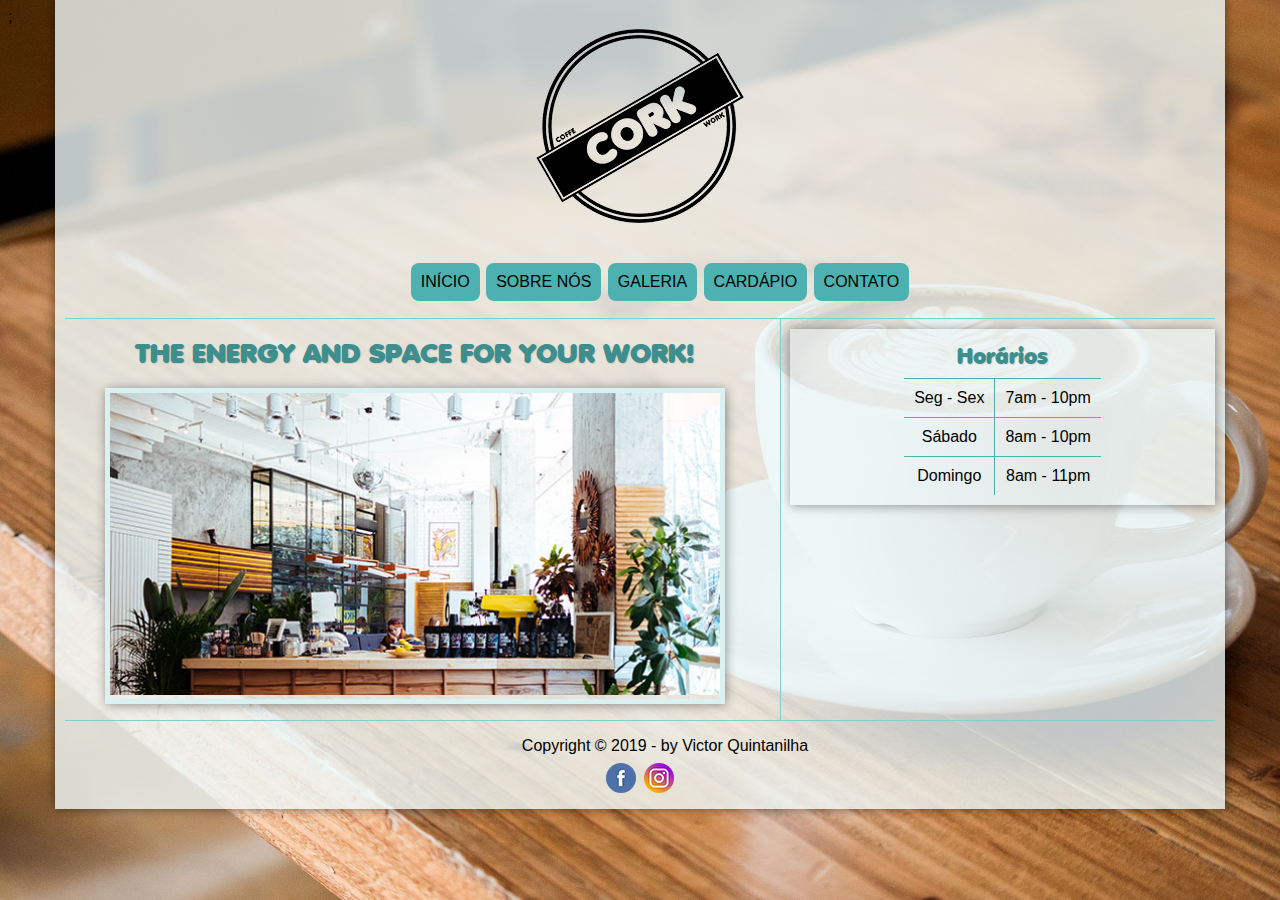
<file: index.html>
<!DOCTYPE html>
<html lang="pt-br">
<head>
    <meta charset="UTF-8"/>
    <title>Cork - Coffe & Space Rentals</title>
    <link rel="stylesheet" href="css/estilo.css"/>
    <link rel="sortcut icon" href="imagens/icon.ico" type="image/x-icon" />;
</head>
<body>
<div id="interface">

	<!-- Logo da cafeteria -->
    <header id="cabecalho">
        <header id="nome">
            <h1>Cork</h1>
            <h2>Coffe & Space Rentals</h2>
        </header>

    <img id="logo" src="imagens/logo.png"/>

	<!-- Menu de navegação entre páginas do site -->
    <nav id="menu">
        <h1>Menu Principal</h1>
        <ul>
            <li><a href="index.html">Início</a></li>
            <li><a href="sobre.html">Sobre Nós</a></li>
            <li><a href="galeria.html">Galeria</a></li>
            <li><a href="cardapio.html">Cardápio</a></li>
            <li><a href="contato.html">Contato</a></li>
        </ul>
    </nav>
    </header>

	<!-- Parte esquerda da página, com slogan e foto do interior da cafeteria -->
    <section id="corpo">
    <article id="conteudo">

        <h1>THE ENERGY AND SPACE FOR YOUR WORK!</h1>

        <figure class="foto">
        <img id="foto-interior" src="imagens/foto.jpg"/>
        <figcaption>
            <h2>Cork - Coffe & Space Rentals</h2>
            <h3>Cafeteria Cork</h3>
        </figcaption>
        </figure>

    </article>
    </section>

	<!-- Parte direita da página, com tabela de horários da cafeteria -->
    <aside id="lateral">
    <table id="horarios">
        <caption>Horários</caption>
        <tr><td>Seg - Sex</td><td class="cd">7am - 10pm</td></tr>
        <tr><td>Sábado</td><td class="cd">8am - 10pm</td></tr>
        <tr><td>Domingo</td><td class="cd">8am - 11pm</td></tr>
    </table>
    </aside>

	<!-- Rodapé da página com autor do site, facebook e instagram da cafeteria -->
    <footer id="rodape">
        <p>Copyright &copy; 2019 - by Victor Quintanilha<br/>
        <a href="http://facebook.com/cork.coffe" target="_blank"><img src="imagens/facebook.png"/></a>
        <a href="http://instagram.com/cork-99" target="_blank"><img src="imagens/instagram.png"/></a>
        </p>
    </footer>

</div>
</body>
</html>
</file>
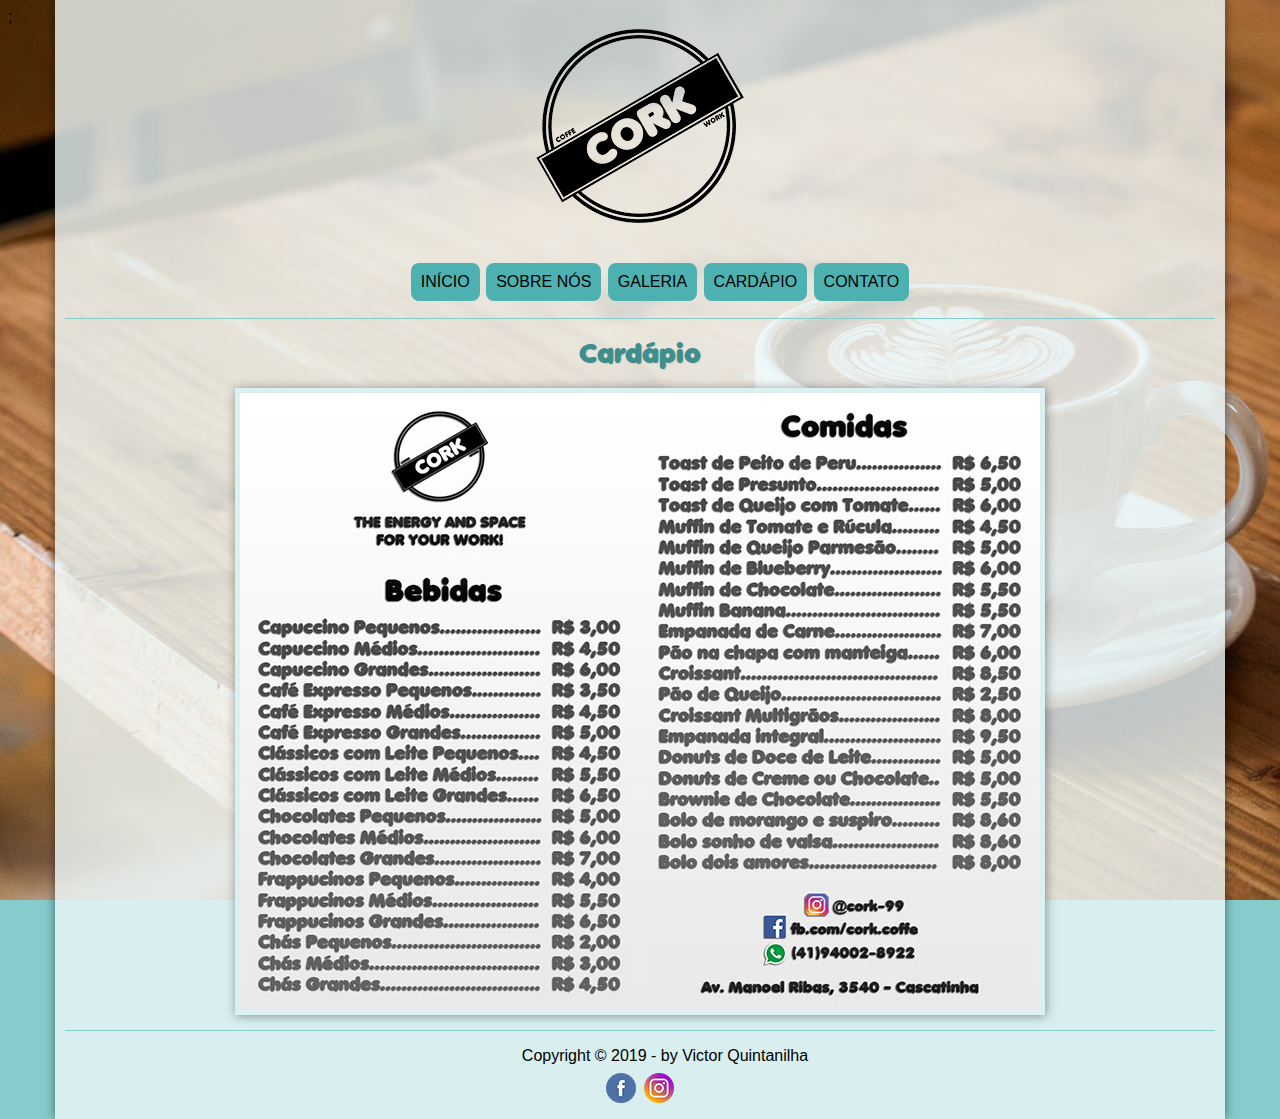
<file: cardapio.html>
<!DOCTYPE html>
<html lang="pt-br">
<head>
    <meta charset="UTF-8"/>
    <title>Cork - Coffe & Space Rentals</title>
    <link rel="stylesheet" href="css/estilo.css"/>
    <link rel="stylesheet" href="css/cardapio.css"/>
    <link rel="sortcut icon" href="imagens/icon.ico" type="image/x-icon" />;
</head>
<body>
<div id="interface">

	<!-- Logo da cafeteria -->
    <header id="cabecalho">
        <header id="nome">
            <h1>Cork</h1>
            <h2>Coffe & Space Rentals</h2>
        </header>

    <img id="logo" src="imagens/logo.png"/>

	<!-- Menu de navegação entre páginas do site -->
    <nav id="menu">
        <h1>Menu Principal</h1>
        <ul>
            <li><a href="index.html">Início</a></li>
            <li><a href="sobre.html">Sobre Nós</a></li>
            <li><a href="galeria.html">Galeria</a></li>
            <li><a href="cardapio.html">Cardápio</a></li>
            <li><a href="contato.html">Contato</a></li>
        </ul>
    </nav>
    </header>

	<!-- Section onde vai ser inserido a imagem do cardápio -->
    <section id="corpo-inteiro">
    <article id="conteudo">

        <h1>Cardápio</h1>

        <figure class="cardapio">
            <img id="cardapio-frente" src="imagens/card-frente.jpg"/>
            <img id="cardapio-verso" src="imagens/card-verso.jpg"/>
            <figcaption>
                <h2>Cardápio Cafeteria Cork</h2>
            </figcaption>
        </figure>

    </article>
    </section>

	<!-- Rodapé da página com autor do site, facebook e instagram da cafeteria -->
    <footer id="rodape">
        <p>Copyright &copy; 2019 - by Victor Quintanilha<br/>
        <a href="http://facebook.com/cork.coffe" target="_blank"><img src="imagens/facebook.png"/></a>
        <a href="http://instagram.com/cork-99" target="_blank"><img src="imagens/instagram.png"/></a>
        </p>
    </footer>

</div>
</body>
</html>
</file>
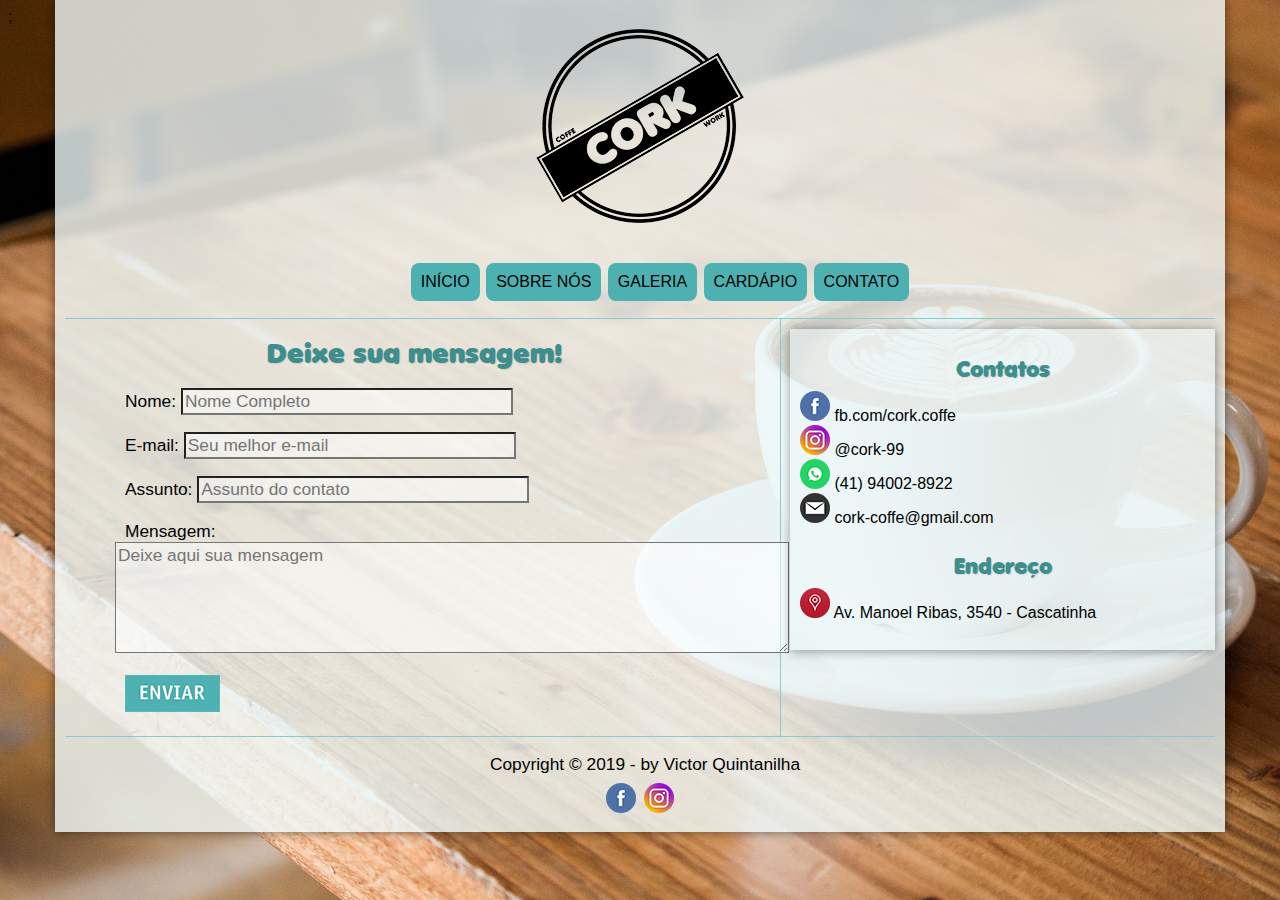
<file: contato.html>
<!DOCTYPE html>
<html lang="pt-br">
<head>
    <meta charset="UTF-8"/>
    <title>Cork - Coffe & Space Rentals</title>
    <link rel="stylesheet" href="css/estilo.css"/>
    <link rel="stylesheet" href="css/contato.css"/>
    <link rel="sortcut icon" href="imagens/icon.ico" type="image/x-icon"/>;
</head>
<body>
<div id="interface">

	<!-- Logo da cafeteria -->
    <header id="cabecalho">
        <header id="nome">
            <h1>Cork</h1>
            <h2>Coffe & Space Rentals</h2>
        </header>

    <img id="logo" src="imagens/logo.png"/>

	<!-- Menu de navegação entre páginas do site -->
    <nav id="menu">
        <h1>Menu Principal</h1>
        <ul>
            <li><a href="index.html">Início</a></li>
            <li><a href="sobre.html">Sobre Nós</a></li>
            <li><a href="galeria.html">Galeria</a></li>
            <li><a href="cardapio.html">Cardápio</a></li>
            <li><a href="contato.html">Contato</a></li>
        </ul>
    </nav>
    </header>

    <!-- Parte esquerda da página, com campo para deixar uma mensagem -->
    <section id="corpo">
        <article id="conteudo">

            <h1>Deixe sua mensagem!</h1>

            <form method="post" id="mensagem" action="bd/salva_mensagem.php">
            <p><label for="cNome">Nome:</label>
                <input type="text" name="tNome" id="cNome" size="30" maxlength="30" placeholder="Nome Completo" required/></p>
            <p><label for="cMail">E-mail:</label>
                <input type="email" name="tMail" id="cMail" size="30" maxlength="30" placeholder="Seu melhor e-mail" required/></p>
            <p><label for="cAssunto">Assunto:</label>
                <input type="text" name="tAssunto" id="cAssunto" size="30" maxlength="30" placeholder="Assunto do contato" required/></p>
            <p><label for="cMsg">Mensagem:<br/></label>
                <textarea name="tMsg" id="cMsg" cols="65" rows="5" placeholder="Deixe aqui sua mensagem" required></textarea></p>

            <input type="image" name="tEnviar" id="cEnviar" src="imagens/enviar.jpg"/>

            </form>

        </article>
    </section>

    <!-- Parte direita da página, com contatos e endereço -->
    <aside id="lateral">
        <p> <h1>Contatos</h1>
            <a href="http://facebook.com/cork.coffe" target="_blank"><img src="imagens/facebook.png"/> fb.com/cork.coffe</a> <br/>
            <a href="http://instagram.com/cork-99" target="_blank"><img src="imagens/instagram.png"/> @cork-99</a> <br/>
            <img src="imagens/whatsapp.png"/> <a>(41) 94002-8922</a> <br/>
            <img src="imagens/mail.png"/> <a>cork-coffe@gmail.com</a> <br/> <br/>
            <h1>Endereço</h1>
            <img src="imagens/endereco.png"/> <a>Av. Manoel Ribas, 3540 - Cascatinha</a>
        </p>
    </aside>

	<!-- Rodapé da página com autor do site, facebook e instagram da cafeteria -->
    <footer id="rodape">
        <p>Copyright &copy; 2019 - by Victor Quintanilha<br/>
        <a href="http://facebook.com/cork.coffe" target="_blank"><img src="imagens/facebook.png"/></a>
        <a href="http://instagram.com/cork-99" target="_blank"><img src="imagens/instagram.png"/></a>
        </p>
    </footer>

</div>
</body>
</html>
</file>
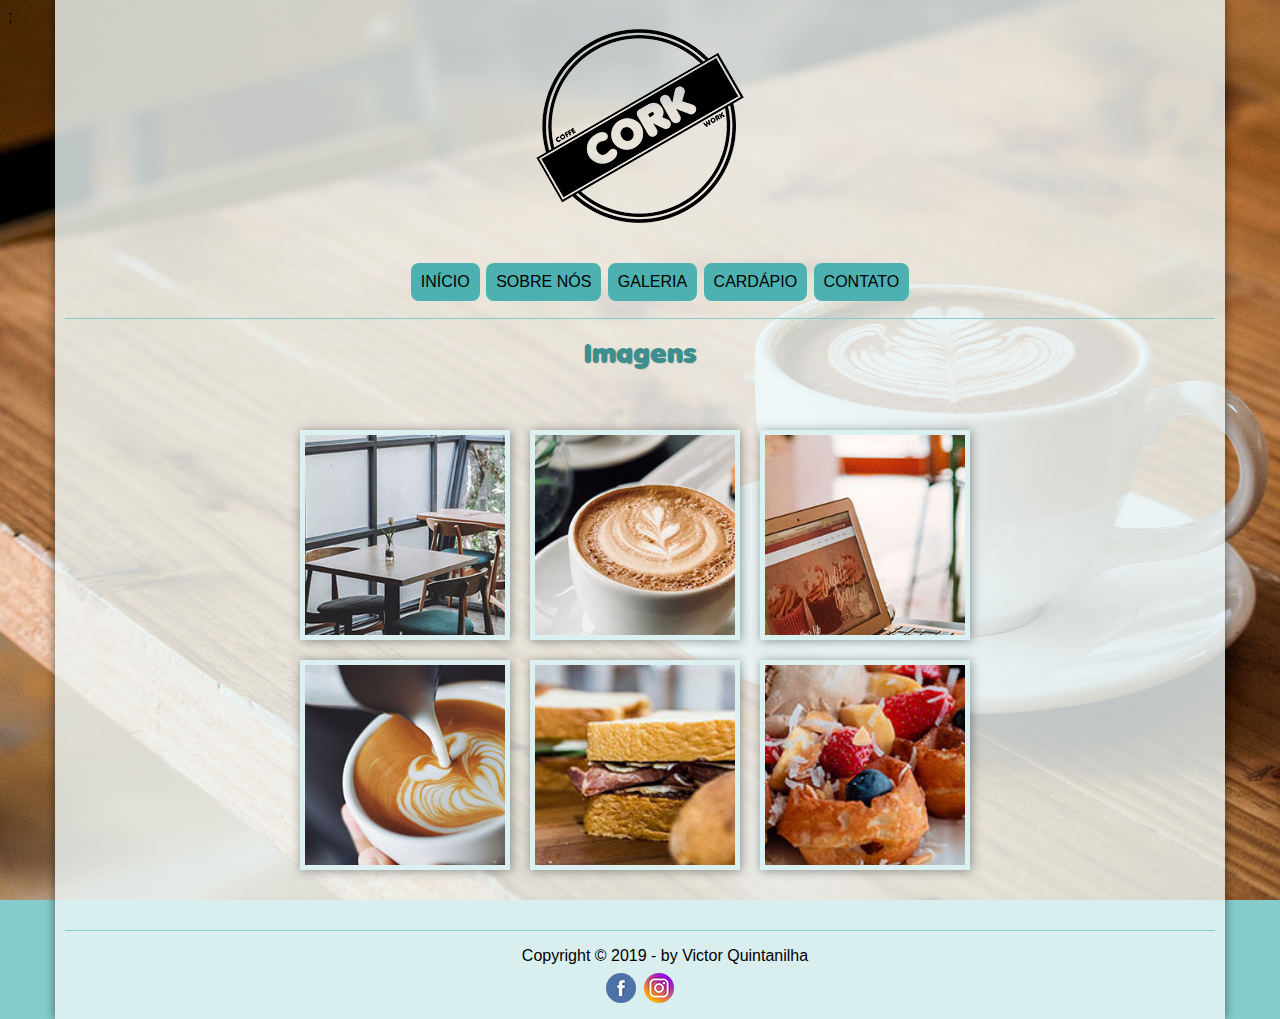
<file: galeria.html>
<!DOCTYPE html>
<html lang="pt-br">
<head>
    <meta charset="UTF-8"/>
    <title>Cork - Coffe & Space Rentals</title>
    <link rel="stylesheet" href="css/estilo.css"/>
    <link rel="stylesheet" href="css/galeria.css"/>
    <link rel="sortcut icon" href="imagens/icon.ico" type="image/x-icon" />;
</head>
<body>
<div id="interface">

	<!-- Logo da cafeteria -->
    <header id="cabecalho">
        <header id="nome">
            <h1>Cork</h1>
            <h2>Coffe & Space Rentals</h2>
        </header>

    <img id="logo" src="imagens/logo.png"/>

	<!-- Menu de navegação entre páginas do site -->
    <nav id="menu">
        <h1>Menu Principal</h1>
        <ul>
            <li><a href="index.html">Início</a></li>
            <li><a href="sobre.html">Sobre Nós</a></li>
            <li><a href="galeria.html">Galeria</a></li>
            <li><a href="cardapio.html">Cardápio</a></li>
            <li><a href="contato.html">Contato</a></li>
        </ul>
    </nav>
    </header>

	<!-- Section com as fotos -->
    <section id="corpo-inteiro">
        <h1 id="imagens">Imagens</h1>
        <ul id="galeria">
            <li id="galeria1"></li>
            <li id="galeria2"></li>
            <li id="galeria3"></li>
            <li id="galeria4"></li>
            <li id="galeria5"></li>
            <li id="galeria6"></li>
        </ul>
    </section>

	<!-- Rodapé da página com autor do site, facebook e instagram da cafeteria -->
    <footer id="rodape">
        <p>Copyright &copy; 2019 - by Victor Quintanilha<br/>
        <a href="http://facebook.com/cork.coffe" target="_blank"><img src="imagens/facebook.png"/></a>
        <a href="http://instagram.com/cork-99" target="_blank"><img src="imagens/instagram.png"/></a>
        </p>
    </footer>

</div>
</body>
</html>
</file>
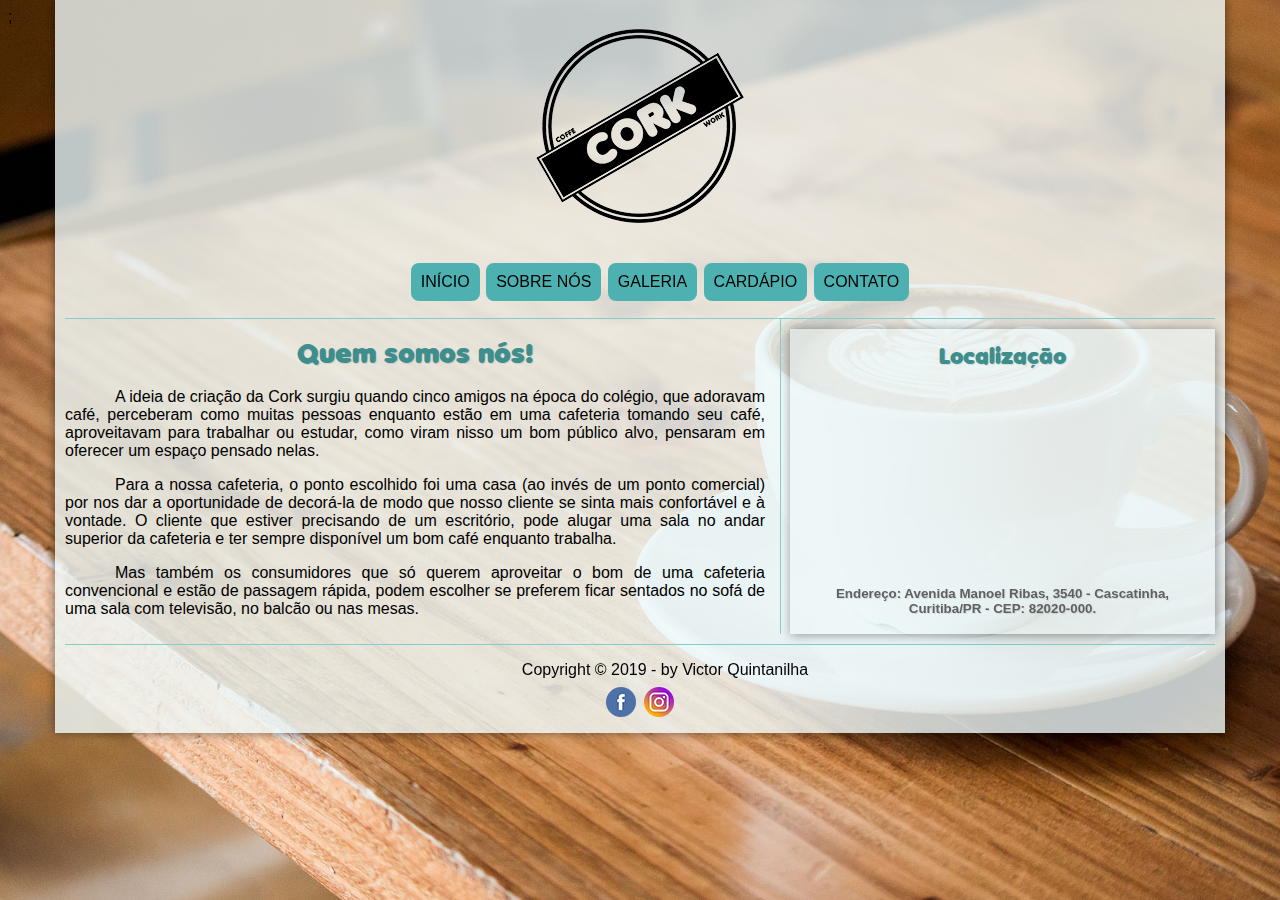
<file: sobre.html>
<!DOCTYPE html>
<html lang="pt-br">
<head>
    <meta charset="UTF-8"/>
    <title>Cork - Coffe & Space Rentals</title>
    <link rel="stylesheet" href="css/estilo.css"/>
    <link rel="stylesheet" href="css/sobre.css"/>
    <link rel="sortcut icon" href="imagens/icon.ico" type="image/x-icon" />;
</head>
<body>
<div id="interface">

	<!-- Logo da cafeteria -->
    <header id="cabecalho">
        <header id="nome">
            <h1>Cork</h1>
            <h2>Coffe & Space Rentals</h2>
        </header>

    <img id="logo" src="imagens/logo.png"/>

	<!-- Menu de navegação entre páginas do site -->
    <nav id="menu">
        <h1>Menu Principal</h1>
        <ul>
            <li><a href="index.html">Início</a></li>
            <li><a href="sobre.html">Sobre Nós</a></li>
            <li><a href="galeria.html">Galeria</a></li>
            <li><a href="cardapio.html">Cardápio</a></li>
            <li><a href="contato.html">Contato</a></li>
        </ul>
    </nav>
    </header>

    <!-- Parte esquerda da página, com uma explicação sobre quem somos nós -->
    <section id="corpo">
        <article id="conteudo">
            <h1>Quem somos nós!</h1>
            <p>A ideia de criação da Cork surgiu quando cinco amigos na época do colégio, que adoravam café, perceberam como muitas pessoas enquanto estão em uma cafeteria tomando seu café, aproveitavam para trabalhar ou estudar, como viram nisso um bom público alvo, pensaram em oferecer um espaço pensado nelas.</p>
            <p>Para a nossa cafeteria, o ponto escolhido foi uma casa (ao invés de um ponto comercial) por nos dar a oportunidade de decorá-la de modo que nosso cliente se sinta mais confortável e à vontade. O cliente que estiver precisando de um escritório, pode alugar uma sala no andar superior da cafeteria e ter sempre disponível um bom café enquanto trabalha.</p>
            <p>Mas também os consumidores que só querem aproveitar o bom de uma cafeteria convencional e estão de passagem rápida, podem escolher se preferem ficar sentados no sofá de uma sala com televisão, no balcão ou nas mesas.</p>
        </article>
    </section>

    <!-- Parte direita da página, com o endereço da cafeteria -->
    <aside id="lateral">
        <div id="localizacao">
        <h1>Localização</h1>
        <iframe src="https://www.google.com/maps/embed?pb=!1m18!1m12!1m3!1d3603.727782649029!2d-49.31137168549211!3d-25.413921138480365!2m3!1f0!2f0!3f0!3m2!1i1024!2i768!4f13.1!3m3!1m2!1s0x0%3A0x0!2zMjXCsDI0JzUwLjEiUyA0OcKwMTgnMzMuMSJX!5e0!3m2!1spt-BR!2sbr!4v1552160550742" width="380" height="200" frameborder="0" style="border:0" allowfullscreen></iframe>
        <h2>Endereço: Avenida Manoel Ribas, 3540 - Cascatinha, Curitiba/PR - CEP: 82020-000.</h2>
        </div>
    </aside>

	<!-- Rodapé da página com autor do site, facebook e instagram da cafeteria -->
    <footer id="rodape">
        <p>Copyright &copy; 2019 - by Victor Quintanilha<br/>
        <a href="http://facebook.com/cork.coffe" target="_blank"><img src="imagens/facebook.png"/></a>
        <a href="http://instagram.com/cork-99" target="_blank"><img src="imagens/instagram.png"/></a>
        </p>
    </footer>

</div>
</body>
</html>
</file>
<file: css/estilo.css>
﻿@charset "UTF-8";
@font-face {
    font-family: 'FonteLogo';
    src: url("../fonts/valkenregular.ttf");
}

/* Formatação do "corpo" do site e cabeçalho */

html {
    height: 100%;
}

body {
    font-family: Arial, sans-serif;
    background-color: #86cccc;
    color: black;
    background-image: url("../imagens/fundo.jpg");
    background-repeat: no-repeat;
    background-position: center center;
    background-size: cover;
    background-attachment: fixed;
}

div#interface {
    font-family: Arial, sans-serif;
    width: 1150px;
    background-color: rgba(237, 247, 247, .8);
    margin: -30px auto 0px auto;
    box-shadow: 0px 0px 10px rgba(0,0,0,.5);
    padding: 10px;
}

header#nome {
    display: none;
}

header#cabecalho {
    border-bottom: 1px solid #86cccc;
}

img#logo {
    display: block;
    margin: -30px auto 0px auto;
}

h1 {
    font-family: 'FonteLogo', sans-serif;
    color: #3e8e8e;
    font-weight: lighter;
    font-size: 20pt;
    text-align: center;
    text-shadow: 1px 1px 1px rgba(0,0,0,.1);
}

p {
    text-align: justify;
    text-indent: 50px;
}

/* Formatação do Menu */

nav#menu {
    display: table;
    margin: -30px auto 0px auto;
}

nav#menu ul {
    list-style: none;
    text-transform: uppercase;
}

nav#menu li {
    display: inline-block;
    background-color: #4eb1b1;
    padding: 10px;
    margin: 1px;
    border-radius: 8px;
    transition: background-color .5s;
}

nav#menu li:hover {
    background-color: #367c7c;
}

nav#menu h1 {
    display: none;
}

nav#menu a {
    color: black;
    text-decoration: none;
}

nav#menu a:hover {
    color: white;
    text-shadow: 1px 1px 1px rgba(0,0,0,.5);
}

/* Fomatação da Section e Aside */

section#corpo {
    display: block;
    width: 700px;
    float: left;
    border-right: 1px solid #86cccc;
    padding-right: 15px;
}

aside#lateral {
    display: block;
    width: 405px;
    float: right;
    background-color: rgba(238, 247, 247, .5);
    padding: 10px;
    margin-top: 10px;
    margin-bottom: 10px;
    box-shadow: 1px 1px 10px rgba(0,0,0,.4);
}

/* Formatação da Imagem do Interior */

figure.foto {
    position: relative;
    border: 5px solid #dbf0f0;
    box-shadow: 1px 1px 10px rgba(0,0,0,.4);
}

figure.foto img {
    width: 100%;
    height: 100%;
}

figure.foto figcaption {
    opacity: 0;
    position: absolute;
    top: 0px;
    background-color: rgba(0,0,0,.6);
    color: white;
    width: 100%;
    height: 100%;
    padding: 10px;
    box-sizing: border-box;
    transition: opacity 1s;
}

figure.foto:hover figcaption {
    opacity: 1;
}

figure.foto  figcaption h2 {
    margin-top: 10px;
    margin-bottom: 0px;
    text-align: center;
    box-shadow: 1px 1px 1px rgba(0,0,0,.5);
}

figure.foto  figcaption h3 {
    margin-top: 5px;
    text-align: center;
    box-shadow: 1px 1px 1px rgba(0,0,0,.5);
}

/* Formatação da Tabela */

table#horarios {
    border-spacing: 0px;
    margin-left: auto;
    margin-right: auto;
}

table#horarios td {
    border-top: 1px solid #4eb1b1;
    padding: 10px;
    text-align: center;
    vertical-align: middle;
}

table#horarios td.cd {
    border-left: 1px solid #4eb1b1;
}

table#horarios caption{
    font-family: 'FonteLogo', sans-serif;
    color: #3e8e8e;
    font-weight: lighter;
    font-size: 16pt;
    margin: 0px;
    padding-top: 4px;
    padding-bottom: 8px;
    text-shadow: 1px 1px 1px rgba(0,0,0,.1);
}

/* Formatação do Rodapé */

footer#rodape {
    clear: both;
    border-top: 1px solid #86cccc;
}

footer#rodape p {
    text-align: center;
}

footer#rodape img {
    margin-top: 6px;
    margin-bottom: -16px;
    padding: 2px;
}
</file>
<file: css/cardapio.css>
@charset "UTF-8";
@font-face {
    font-family: 'FonteLogo';
    src: url("../fonts/valkenregular.ttf");
}

figure.cardapio figcaption h2 {
    display: none;
}

figure.cardapio {
    position: relative;
    margin: 10px auto 15px auto;
    width: 800px;
    height: 617px;
    border: 5px solid #dbf0f0;
    box-shadow: 1px 1px 10px rgba(0, 0, 0, .4);
}

figure.cardapio img#cardapio-frente {
    float: left;
}

figure.cardapio img#cardapio-verso {
    float: right;
}
</file>
<file: css/contato.css>
@charset "UTF-8";
@font-face {
    font-family: 'FonteLogo';
    src: url("../fonts/valkenregular.ttf");
}

form {
    width: 600px;
    margin: auto;
}

p {
    font-family: sans-serif;
    font-weight: normal;
    font-size: 13pt;
    text-indent: 10px;
}

input, textarea {
    font-family: sans-serif;
    font-weight: normal;
    font-size: 13pt;
    background-color: rgba(255,255,255,.5);
}

input:hover, textarea:hover {
    background-color: #dddddd;
}

input#cEnviar {
    margin-left: 10px;
    margin-bottom: 20px;
}

/* Formatação da Lateral Direita */

aside#lateral h1 {
    font-family: 'FonteLogo', sans-serif;
    color: #3e8e8e;
    font-weight: lighter;
    font-size: 16pt;
    margin: 8px auto 8px auto;
    padding-top: 0px;
    text-shadow: 1px 1px 1px rgba(0,0,0,.1);
}

aside#lateral a {
    color: black;
    text-decoration: none;
}
</file>
<file: css/galeria.css>
@charset "UTF-8";
@font-face {
    font-family: 'FonteLogo';
    src: url("../fonts/valkenregular.ttf");
}

h1#imagens {
    padding-bottom: 0px;
    margin-bottom: 0px;
}

ul#galeria {
    width: 700px;
    margin: 0 auto;
    padding: 50px;
    overflow: hidden;
    list-style: none;
}

ul#galeria li {
    float: left;
    width: 200px;
    height: 200px;
    margin: 10px;
    border: 5px solid #dbf0f0;
    box-shadow: 1px 1px 10px rgba(0,0,0,.4);
    -webkit-transition: all .3s ease-in;
}

ul#galeria li:hover {
    -webkit-transform: scale(1.5);
}

ul#galeria li#galeria1 {
    background: url('../imagens/galeria1.jpg') no-repeat;
    background-position: 50% 50%;
    background-size: 400px 400px;
}
ul#galeria li#galeria1:hover {
    background-position: 0px 0px;
    background-size: 200px 200px;
}

ul#galeria li#galeria2 {
    background: url('../imagens/galeria2.jpg') no-repeat;
    background-position: 50% 50%;
    background-size: 400px 400px;
}
ul#galeria li#galeria2:hover {
    background-position: 0px 0px;
    background-size: 200px 200px;
}

ul#galeria li#galeria3 {
    background: url('../imagens/galeria3.jpg') no-repeat;
    background-position: 50% 50%;
    background-size: 400px 400px;
}
ul#galeria li#galeria3:hover {
    background-position: 0px 0px;
    background-size: 200px 200px;
}

ul#galeria li#galeria4 {
    background: url('../imagens/galeria4.jpg') no-repeat;
    background-position: 50% 50%;
    background-size: 400px 400px;
}
ul#galeria li#galeria4:hover {
    background-position: 0px 0px;
    background-size: 200px 200px;
}

ul#galeria li#galeria5 {
    background: url('../imagens/galeria5.jpg') no-repeat;
    background-position: 50% 50%;
    background-size: 400px 400px;
}
ul#galeria li#galeria5:hover {
    background-position: 0px 0px;
    background-size: 200px 200px;
}

ul#galeria li#galeria6 {
    background: url('../imagens/galeria6.jpg') no-repeat;
    background-position: 50% 50%;
    background-size: 400px 400px;
}
ul#galeria li#galeria6:hover {
    background-position: 0px 0px;
    background-size: 200px 200px;
}
</file>
<file: css/sobre.css>
@charset "UTF-8";
@font-face {
    font-family: 'FonteLogo';
    src: url("../fonts/valkenregular.ttf");
}

div#localizacao h1 {
    font-family: 'FonteLogo', sans-serif;
    color: #3e8e8e;
    font-weight: lighter;
    font-size: 16pt;
    text-align: center;
    text-shadow: 1px 1px 1px rgba(0,0,0,.1);
    margin: 0px;
    padding-top: 4px;
    padding-bottom: 8px;
}

div#localizacao h2 {
    font-family: Arial, sans-serif;
    color: #606060;
    font-size: 10pt;
    text-align: center;
    text-shadow: 1px 1px 1px rgba(0,0,0,.1);
    margin: 0px;
    padding-top: 4px;
    padding-bottom: 8px;
}
</file>
